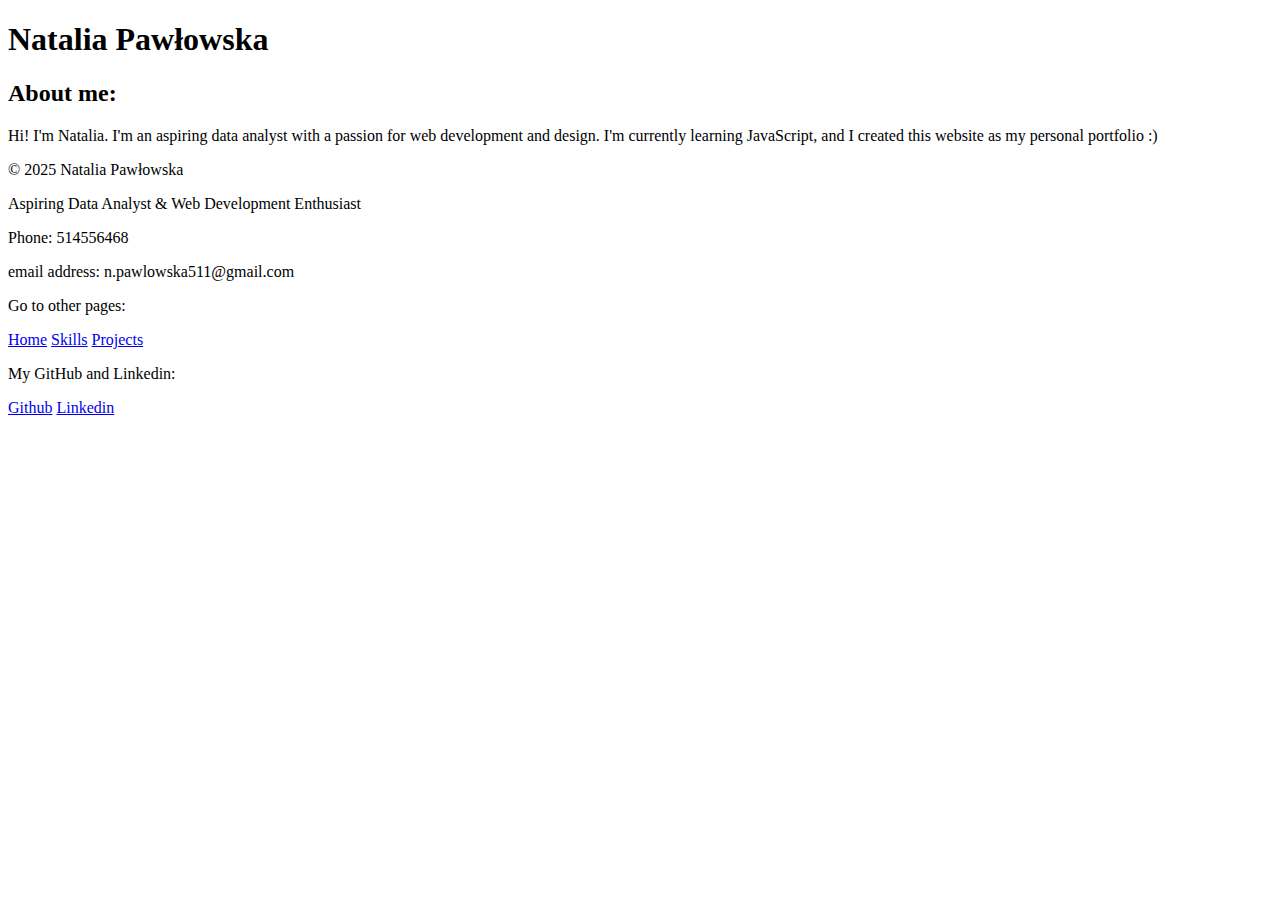
<file: index.html>
<!DOCTYPE html>
<html lang="pl">
<head>
    <meta charset="UTF-8">
    <title>Personal portfolio – Natalia Pawłowska</title>
</head>
<body>

    <header>
        <h1>Natalia Pawłowska</h1>
    </header>

    <main>

        <section id="o-mnie">
            <h2>About me:</h2>
            <p>Hi! I'm Natalia. I'm an aspiring data analyst with a passion for web development and design. I'm currently learning JavaScript, and I created this website as my personal portfolio :) </p>
        </section>


    </main>

    <footer>
    <p>© 2025 Natalia Pawłowska</p>

    <p>Aspiring Data Analyst & Web Development Enthusiast</p>

    <p>Phone: 514556468</p>
    <p>email address: n.pawlowska511@gmail.com</p>

    <p>Go to other pages:</p>

    <nav>
        <a href="index.html">Home</a>
        <a href="umiejetnosci.html">Skills</a>
        <a href="projekty.html">Projects</a>
    </nav>

    <p>My GitHub and Linkedin:</p>
    <section id="media">
    <a href="https://github.com/npawlowska">Github</a>
    <a href="https://linkedin.com/in/npawlowskaa">Linkedin</a>
    </section>
    </footer>
</body>
</html>
</file>
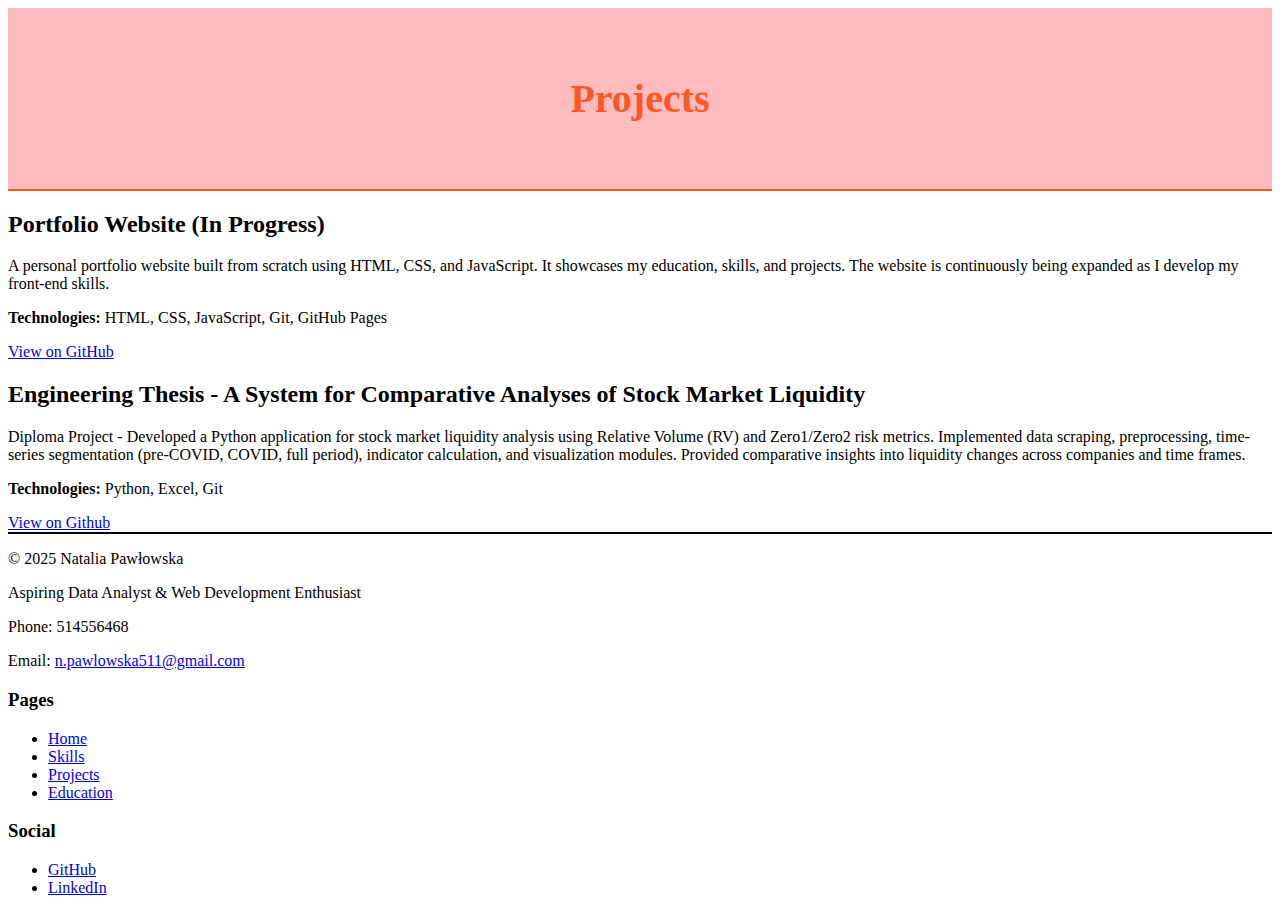
<file: projekty.html>
<!DOCTYPE html>
<html lang="pl">
<head>
    <link rel="stylesheet" href="style.css">
    <meta charset="UTF-8">
    <title>Projects - Natalia Pawłowska</title>
</head>
<body>

<header>
    <h1>Projects</h1>
</header>
<main>

    <section class="project1">
        <h2>Portfolio Website (In Progress)</h2>
        <p>A personal portfolio website built from scratch using HTML, CSS, and JavaScript. It showcases my education, skills, and projects. The website is continuously being expanded as I develop my front-end skills.</p>
        <p><strong>Technologies:</strong> HTML, CSS, JavaScript, Git, GitHub Pages</p>
        <a href="https://github.com/npawlowska/MyFirstWebsite.git" target="_blank">View on GitHub</a>
    </section>

    <section class="project2">
        <h2>Engineering Thesis - A System for Comparative Analyses of Stock Market Liquidity</h2>
        <p>Diploma Project - Developed a Python application for stock market liquidity analysis using Relative Volume (RV) and Zero1/Zero2 risk metrics. Implemented data scraping, preprocessing, time-series segmentation (pre-COVID, COVID, full period), indicator calculation, and visualization modules. Provided comparative insights into liquidity changes across companies and time frames.</p>
        <p><strong>Technologies:</strong> Python, Excel, Git</p>
        <a href="https://github.com/npawlowska/analizaPlynnosci.git" target="_blank">View on Github</a>
    </section>
</main>
<footer>

    <section class="footer-info">
        <p>© 2025 Natalia Pawłowska</p>
        <p>Aspiring Data Analyst & Web Development Enthusiast</p>
        <p>Phone: 514556468</p>
        <p>Email: <a href="mailto:n.pawlowska511@gmail.com">n.pawlowska511@gmail.com</a></p>
    </section>

    <section class="footer-nav">
        <h3>Pages</h3>
        <nav>
            <ul>
                <li><a href="index.html">Home</a></li>
                <li><a href="umiejetnosci.html">Skills</a></li>
                <li><a href="projekty.html">Projects</a></li>
                <li><a href="wyksztalcenie.html">Education</a></li>
            </ul>
        </nav>
    </section>

    <section class="footer-social">
        <h3>Social</h3>
        <ul>
            <li><a href="https://github.com/npawlowska" target="_blank">GitHub</a></li>
            <li><a href="https://linkedin.com/in/npawlowskaa" target="_blank">LinkedIn</a></li>
        </ul>
    </section>

</footer>

</body>
</html>
</file>
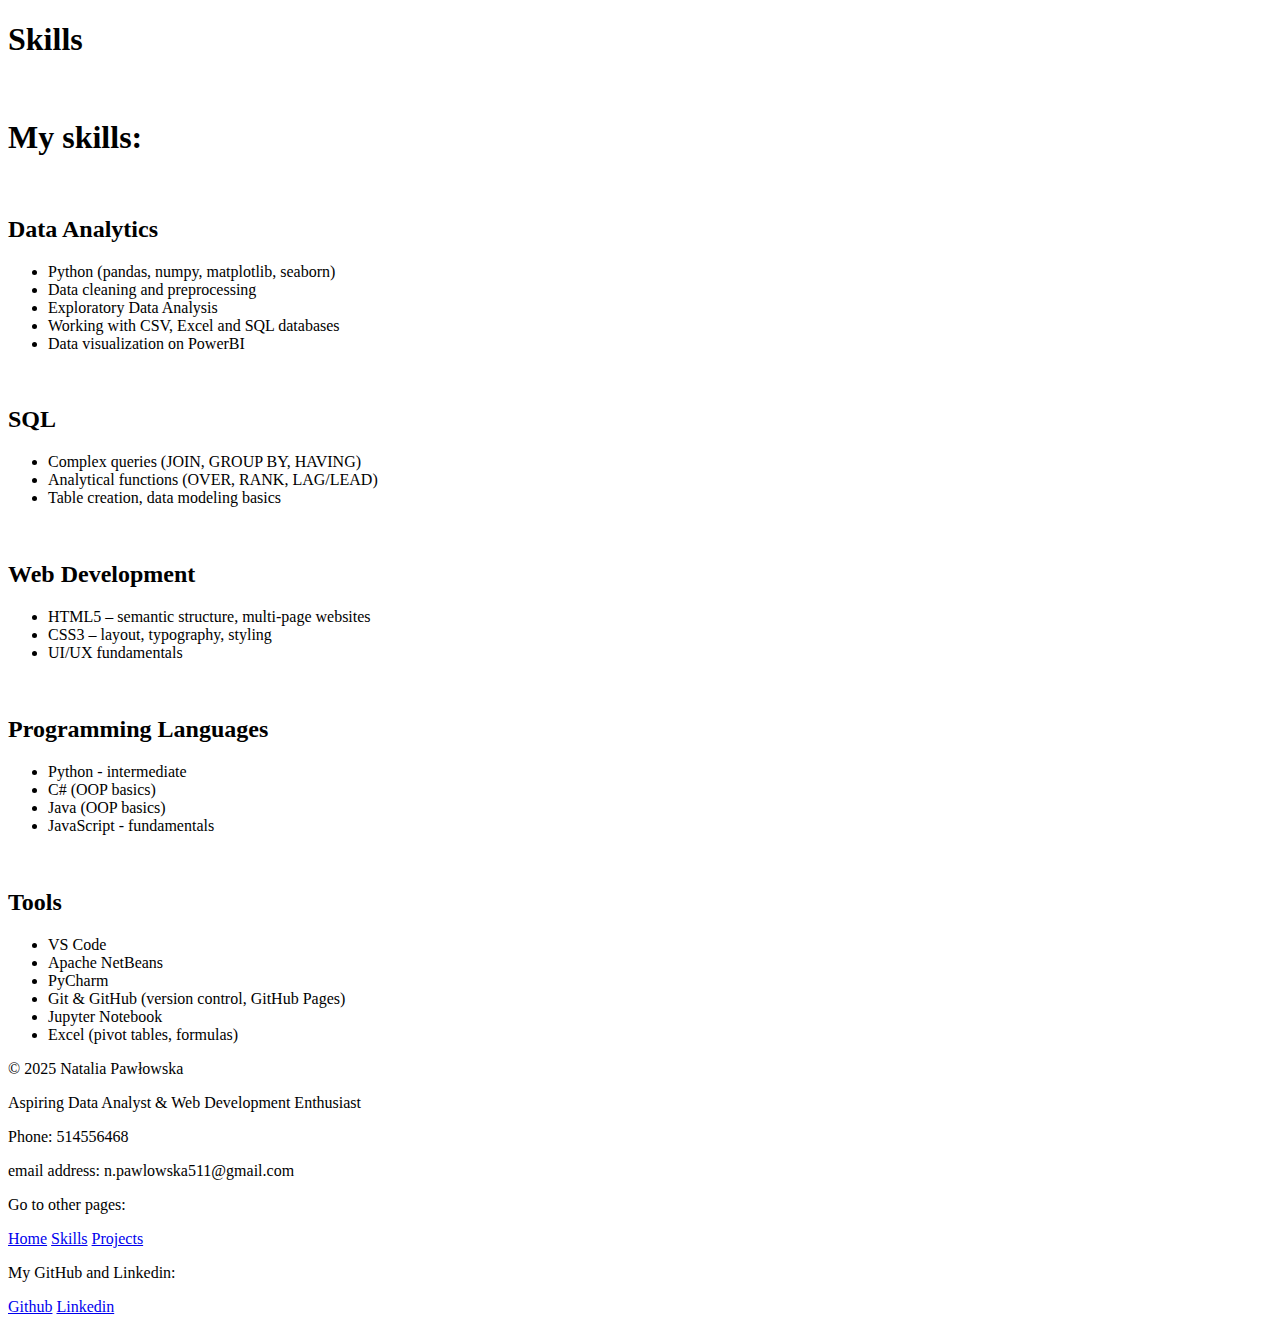
<file: umiejetnosci.html>
<!DOCTYPE html>
<html lang="pl">
<head>
    <meta charset="UTF-8">
    <title>Skills - Natalia Pawłowska</title>
</head>
<body>

<header>
    <h1>Skills</h1>
</header>

<br>

<main>

    <h1>My skills:</h1>
    <br>

    <section class="analiza">
    <h2>Data Analytics</h2>
    <ul>
        <li>Python (pandas, numpy, matplotlib, seaborn)</li>
        <li>Data cleaning and preprocessing</li>
        <li>Exploratory Data Analysis</li>
        <li>Working with CSV, Excel and SQL databases</li>
        <li>Data visualization on PowerBI</li>
    </ul>
    </section>
    <br>
    <section class="sql">
    <h2>SQL</h2>
    <ul>
        <li>Complex queries (JOIN, GROUP BY, HAVING)</li>
        <li>Analytical functions (OVER, RANK, LAG/LEAD)</li>
        <li>Table creation, data modeling basics</li>
    </ul>
    </section>
    <br>
    <section class="web">
    <h2>Web Development</h2>
    <ul>
        <li>HTML5 – semantic structure, multi-page websites</li>
        <li>CSS3 – layout, typography, styling</li>
        <li>UI/UX fundamentals</li>
    </ul>
    </section>
    <br>
    <section class="programming">
        <h2>Programming Languages</h2>
    <ul>
        <li>Python - intermediate</li>
        <li>C# (OOP basics)</li>
        <li>Java (OOP basics)</li>
        <li>JavaScript - fundamentals</li>
    </ul>
    </section>
    <br>
    <section class="tools">
        <h2>Tools</h2>
    <ul>
        <li>VS Code</li>
        <li>Apache NetBeans</li>
        <li>PyCharm</li>
        <li>Git & GitHub (version control, GitHub Pages)</li>
        <li>Jupyter Notebook</li>
        <li>Excel (pivot tables, formulas)</li>
    </ul>
    </section>
</main>

<footer>
   <p>© 2025 Natalia Pawłowska</p>

    <p>Aspiring Data Analyst & Web Development Enthusiast</p>

    <p>Phone: 514556468</p>
    <p>email address: n.pawlowska511@gmail.com</p>

    <p>Go to other pages:</p>

    <nav>
        <a href="index.html">Home</a>
        <a href="umiejetnosci.html">Skills</a>
        <a href="projekty.html">Projects</a>
    </nav>

    <p>My GitHub and Linkedin:</p>
    <section class="media">
    <a href="https://github.com/npawlowska">Github</a>
    <a href="https://linkedin.com/in/npawlowskaa">Linkedin</a>
    </section>
</footer>
</body>
</file>
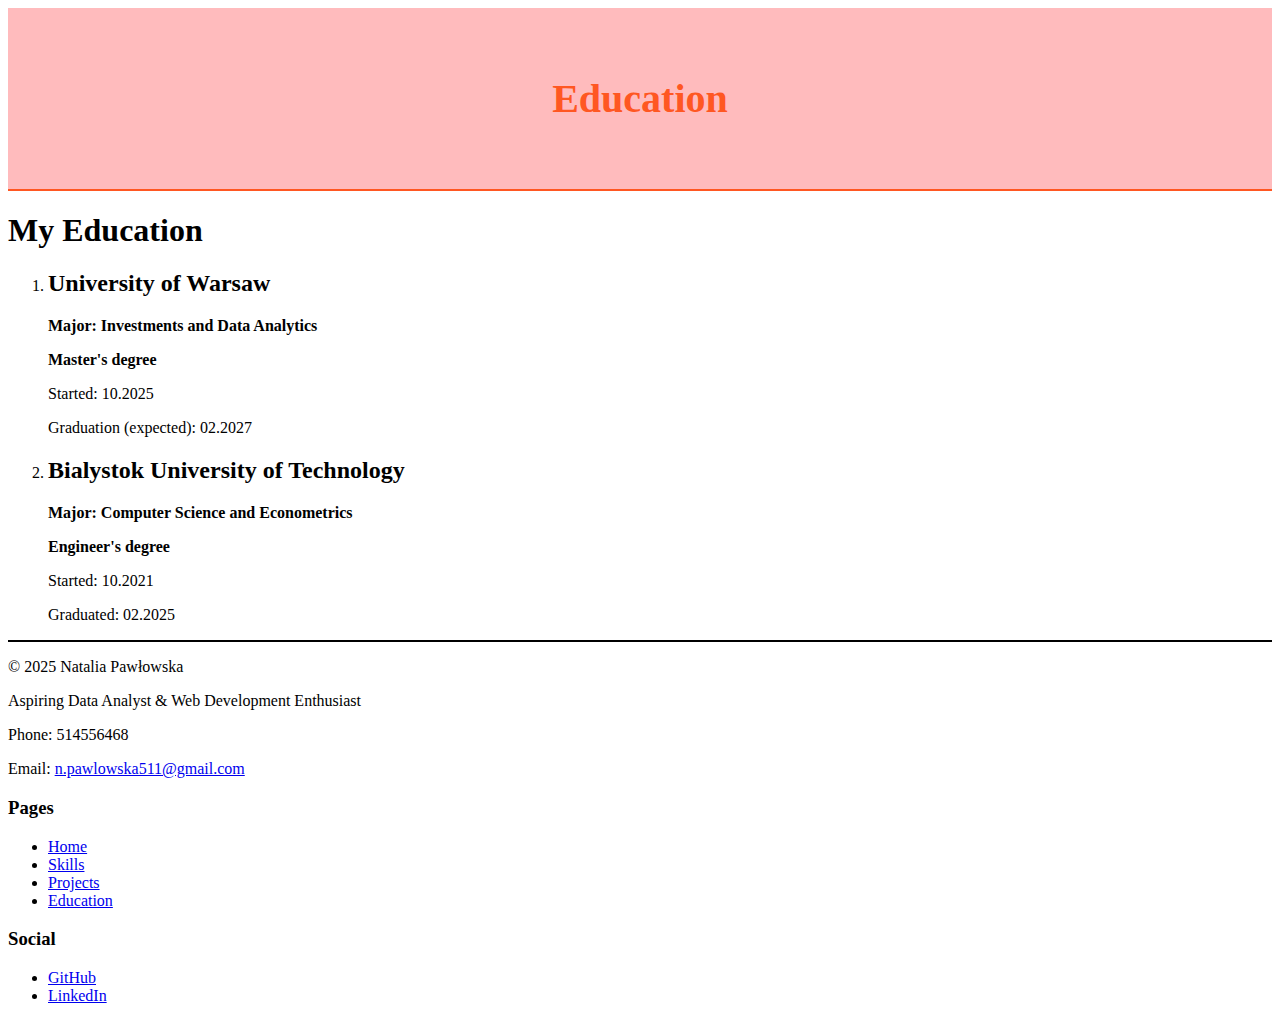
<file: wyksztalcenie.html>
<!DOCTYPE html>
<html lang="pl">
<head>
    <link rel="stylesheet" href="style.css">
    <meta charset="UTF-8">
    <title>Education - Natalia Pawłowska</title>
</head>
<body>

<header>
    <h1>Education</h1>
</header>


<main>
    <h1>My Education</h1>

    <ol>
        <li>
            <section id="uw">
            <h2>University of Warsaw</h2>
            <p><strong>Major: Investments and Data Analytics</strong></p>
            <p><strong>Master's degree</strong></p>
            <p>Started: 10.2025</p>
            <p>Graduation (expected): 02.2027</p>
            </section>
        </li>


    <li>
        <section id="pb">
            <h2>Bialystok University of Technology</h2>
            <p><strong>Major: Computer Science and Econometrics</strong></p>
            <p><strong>Engineer's degree</strong></p>
            <p>Started: 10.2021</p>
            <p>Graduated: 02.2025</p>
        </section>
    </li>

    </ol>
</main>

<footer>

    <section class="footer-info">
        <p>© 2025 Natalia Pawłowska</p>
        <p>Aspiring Data Analyst & Web Development Enthusiast</p>
        <p>Phone: 514556468</p>
        <p>Email: <a href="mailto:n.pawlowska511@gmail.com">n.pawlowska511@gmail.com</a></p>
    </section>

    <section class="footer-nav">
        <h3>Pages</h3>
        <nav>
            <ul>
                <li><a href="index.html">Home</a></li>
                <li><a href="umiejetnosci.html">Skills</a></li>
                <li><a href="projekty.html">Projects</a></li>
                <li><a href="wyksztalcenie.html">Education</a></li>
            </ul>
        </nav>
    </section>

    <section class="footer-social">
        <h3>Social</h3>
        <ul>
            <li><a href="https://github.com/npawlowska" target="_blank">GitHub</a></li>
            <li><a href="https://linkedin.com/in/npawlowskaa" target="_blank">LinkedIn</a></li>
        </ul>
    </section>

</footer>

</body>
</html>
</file>
<file: style.css>
header {
    text-align: center;
    padding: 40px 20px;
    font-size: larger;
    background-color: #FFBBBD; 
    border-bottom: 2px solid #FF5722; 
}

header h1 {
    color:#FF5722;
    font-size: 2.5rem;
    

}


footer {
border-top: 2px solid 
}
</file>
